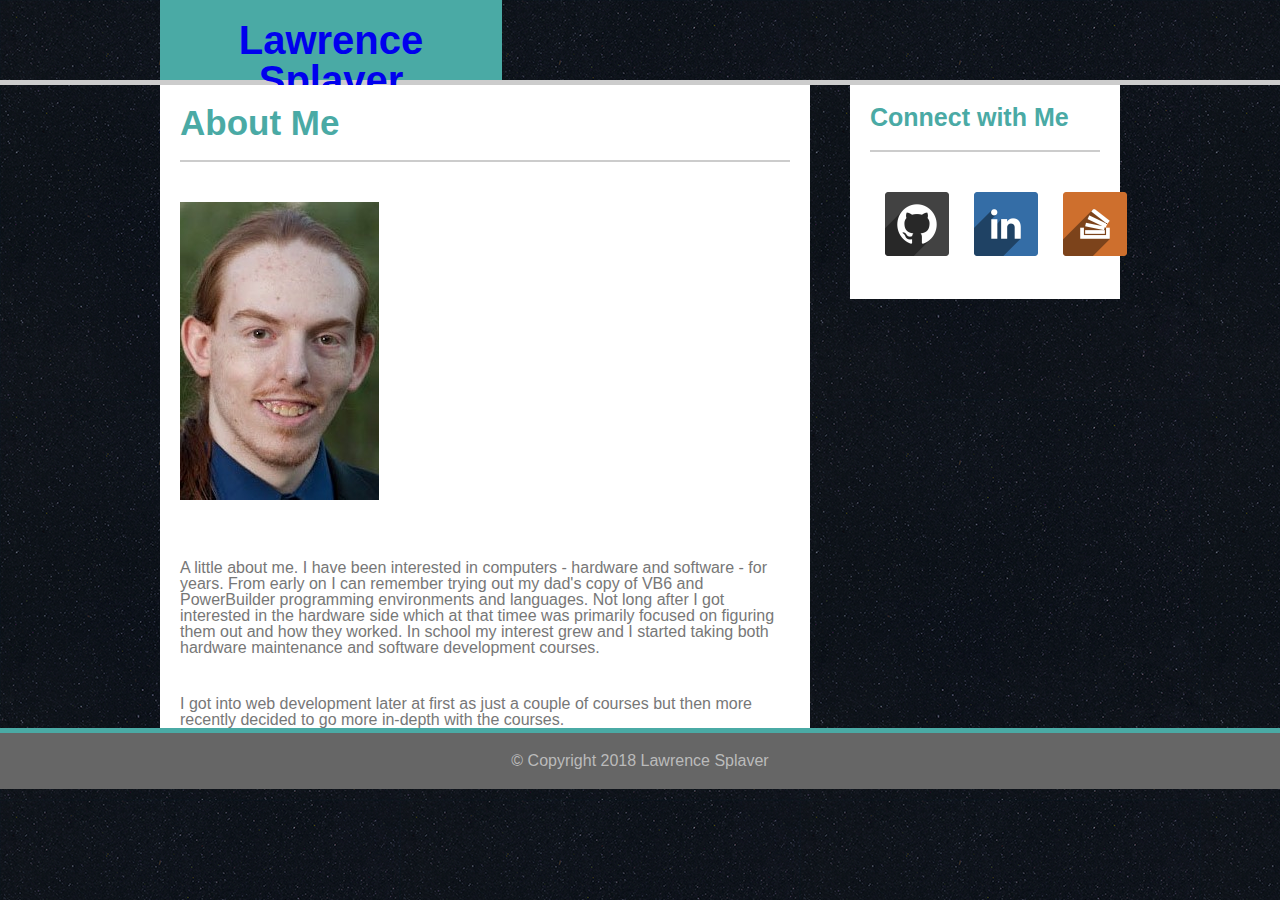
<file: index.html>
<!DOCTYPE html>
<html>
    <head>
        <meta charset="utf-8" />
	<meta name="viewport" content="width=device-width, initial-scale=1.0">
        <link rel="stylesheet" type="text/css" href="assets/css/reset.css" id="resetCSS"/>
        <link rel="stylesheet" type="text/css" href="assets/css/style.css" id="styleCSS"/>
        <title>Lawrence's Profile</title>
    </head>
    <body>
        <header>
            <div class="mainContent">
                <h1>
                    <a href="index.html" id="nameLink">Lawrence Splaver</a>
                </h1>
                <div class="navBar">
                    <a href="index.html" class="headerLinks">About</a>
                    |
                    <a href="portfolio.html" class="headerLinks">Portfolio</a>
                    |
                    <a href="contact.html" class="headerLinks">Contact</a>
                </div>
            </div>
        </header>
        <div class="mainDivider"></div>
        <div class="mainContent">
            <section id="bio">
                <div>
                    <h2>About Me</h2>
                </div>
                <div class="mainContentDivider"></div>
                <img id="profilePic" src="assets/images/056-SF_2-2.jpg" alt="Lawrence Splaver">
                <div>
                    <p>A little about me.  I have been interested in computers - hardware and software - for years.  From early on I can remember trying out my dad's copy of VB6 and PowerBuilder programming environments and languages.  Not long after I got interested in the hardware side which at that timee was primarily focused on figuring them out and how they worked.  In school my interest grew and I started taking both hardware maintenance and software development courses.</p>
                </div>
                <div>
                    <p>I got into web development later at first as just a couple of courses but then more recently decided to go more in-depth with the courses.</p>
                </div>
            </section>
            <aside>
                <h3>Connect with Me</h3>
                <div class="mainContentDivider"></div>
            <table class="tableLogos">
                <tr>
                    <td class="rowLogos">
                <a class="connectLinks" href="https://github.com/lsplaver">
                    <img class="connectLogos" src="assets/images/github-64-1.png" alt="Lawrence Splaver's GitHub">
                </a>
                    </td>
                    <td class="rowLogos">
                <a class="connectLinks" href="https://www.linkedin.com/in/lawrence-s-36b018151">
                    <img class="connectLogos" src="assets/images/linkedin-64-1.png" alt="Lawrence Splaver's LinkedIn">
                </a>
                    </td>
                    <td class="rowLogos">
                <a class="connectLinks" href="https://stackoverflow.com/users/9175315/l-splaver">
                    <img class="connectLogos" src="assets/images/stackoverflow-64-1.png" alt="Lawrence Splaver's StackOverflow">
                </a>
                    </td>
                </tr>
            </table>
            </aside>
        </div>
        <div class="footerDivider"></div>
        <footer>&copy; Copyright 2018 Lawrence Splaver</footer>
    </body>
</html>
</file>
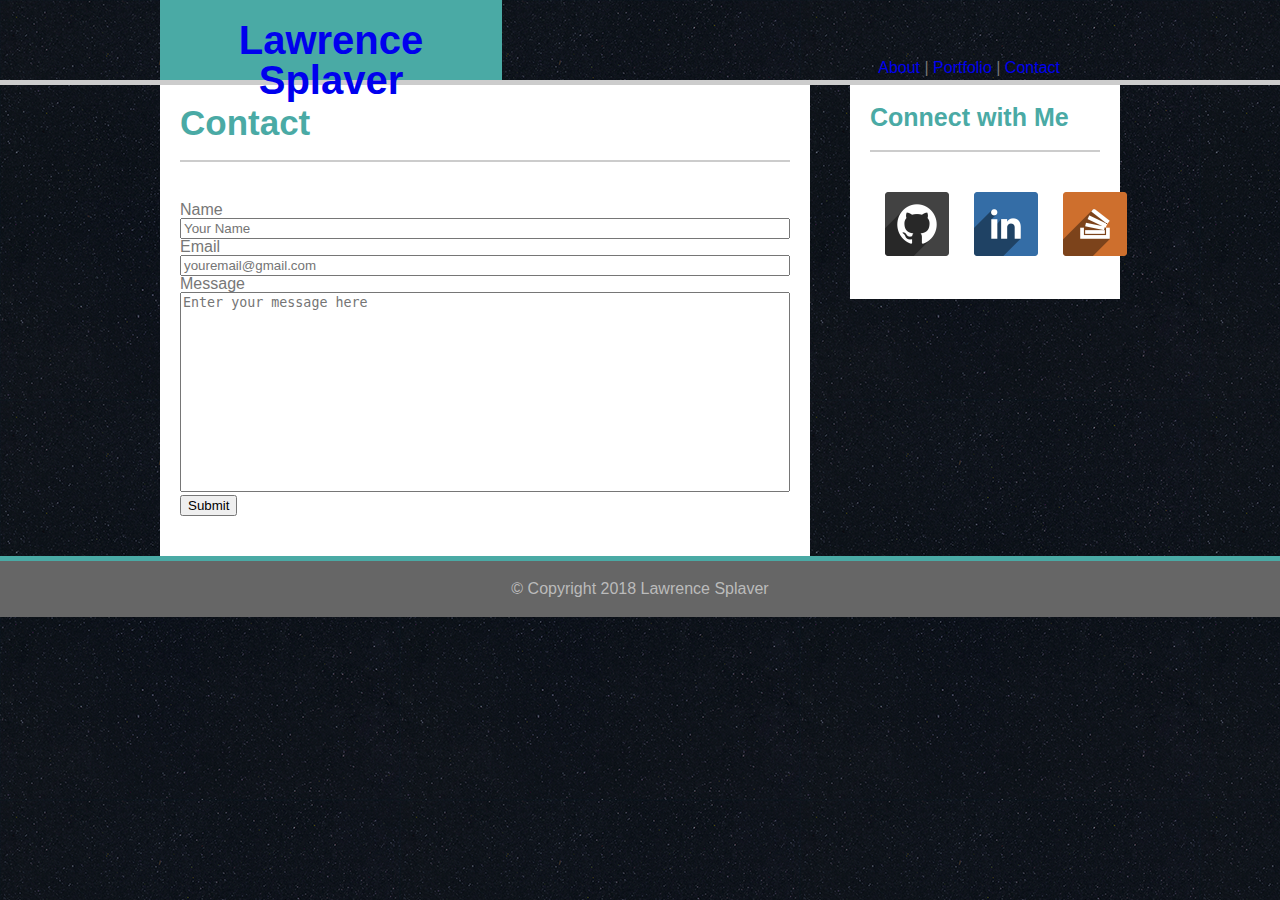
<file: contact-backup.html>
<!-- <!DOCTYPE html> -->
<!DOCTYPE html>
<html>
<head>
    <meta charset="utf-8" />
        <link rel="stylesheet" type="text/css" href="assets/css/reset.css" id="resetCSS"/>
        <link rel="stylesheet" type="text/css" href="assets/css/style.css" id="styleCSS"/>
    <!-- <meta http-equiv="X-UA-Compatible" content="IE=edge"> -->
    <!-- <title>Page Title</title> -->
    <!-- <meta name="viewport" content="width=device-width, initial-scale=1"> -->
    <!-- <link rel="stylesheet" type="text/css" media="screen" href="main.css" /> -->
    <!-- <script src="main.js"></script> -->
        <title>Contact Lawrence</title>
    </head>
    <body>
        <header>
            <div class="mainContent">
                <h1>
                    <a href="index.html" id="nameLink">Lawrence Splaver</a>
                </h1>
                <div id="navBar">
                    <a href="index.html" class="headerLinks">About</a>
                    |
                    <a href="portfolio.html" class="headerLinks">Portfolio</a>
                    |
                    <a href="contact.html" class="headerLinks">Contact</a>
                </div>
            </div>
        </header>
        <div class="mainDivider"></div>
        <div class="mainContent">
        <section id="contact">
                <div>
                    <h2>Contact</h2>
                </div>
                <div class="mainContentDivider"></div>
                <form>
                    <div>
                        <label for="txtName" id="lblName">Name</label>
                    </div>
                    <div>
                        <input type="text" name="senderName" placeholder="Your Name" required id="txtName">
                    </div>
                    <div>
                        <label for="txtEmail" id="lblEmail">Email</label>
                    </div>
                    <div>
                        <input type="text" name="emailBox" placeholder="youremail@gmail.com" required id="txtEmail">
                    </div>
                    <div>
                        <label for="txtAreaMessage" id="lblMessage">Message</label>
                    </div>
                    <div>
                        <textarea name="messageBox" placeholder="Enter your message here" required id="txtAreaMessage"></textarea>
                    </div>
                    <div>
                        <input type="submit" value="Submit" name="submitButton" id="btnSubmit">
                    </div>
                </form>
            </section>
        <aside>
            <h3>Connect with Me</h3>
            <div class="mainContentDivider"></div>
            <table class="tableLogos">
                <tr>
                    <td class="rowLogos">
                        <a class="connectLinks" href="https://github.com/lsplaver">
                            <img class="connectLogos" src="assets/images/github-64-1.png" alt="Lawrence Splaver's GitHub">
                        </a>
                    </td>
                    <td class="rowLogos">
                        <a class="connectLinks" href="https://www.linkedin.com/in/lawrence-s-36b018151">
                            <img class="connectLogos" src="assets/images/linkedin-64-1.png" alt="Lawrence Splaver's LinkedIn">
                        </a>
                    </td>
                    <td class="rowLogos">
                        <a class="connectLinks" href="https://stackoverflow.com/users/9175315/l-splaver">
                            <img class="connectLogos" src="assets/images/stackoverflow-64-1.png" alt="Lawrence Splaver's StackOverflow">
                        </a>
                    </td>
                </tr>
            </table>
        </aside>
        </div>
        <div class="footerDivider"></div>
        <footer>&copy; Copyright 2018 Lawrence Splaver</footer>
    </body>
</html>
</file>
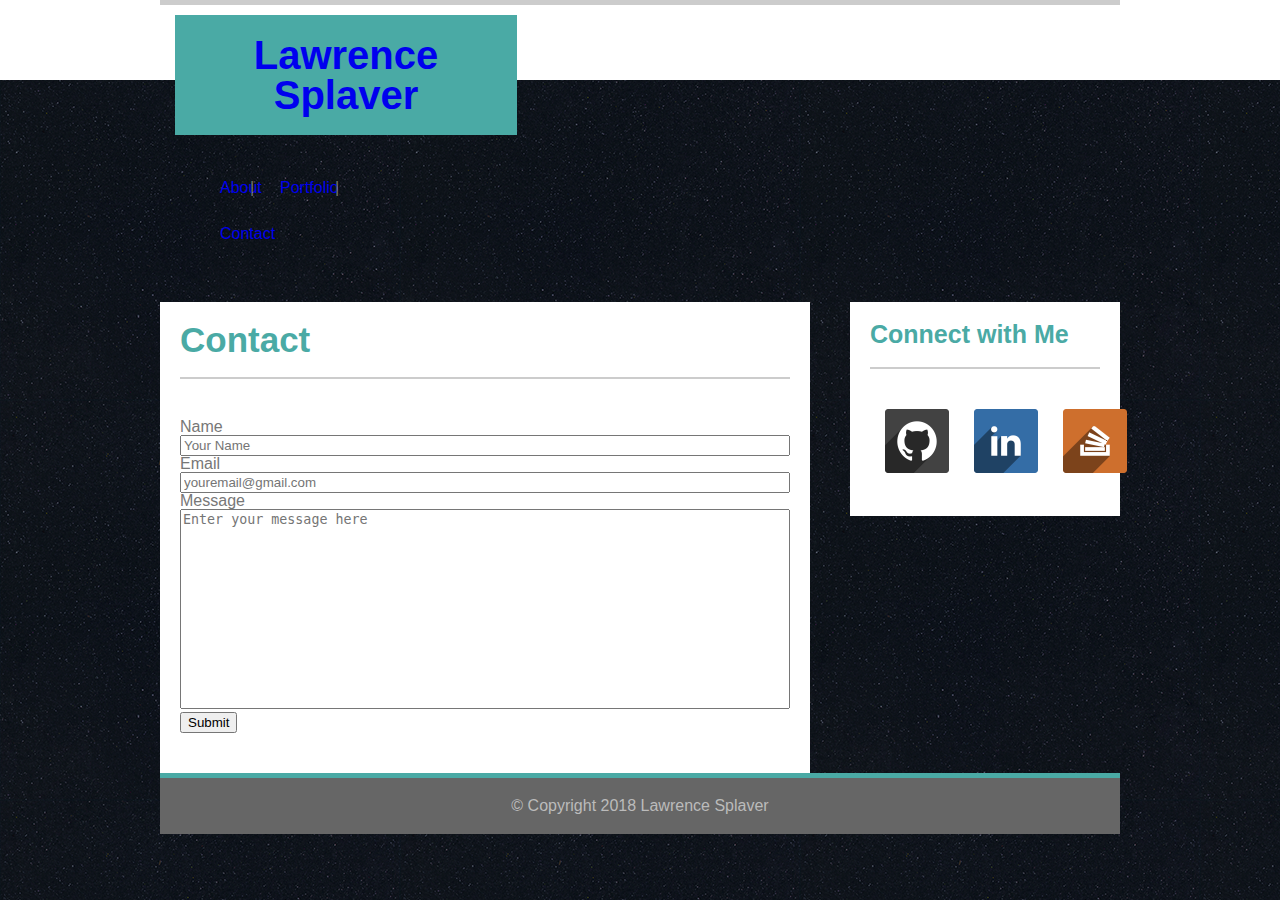
<file: contact.html>
<!DOCTYPE html>
<html>
<head>
    <meta charset="utf-8" />
	<meta name="viewport" content="width=device-width, initial-scale=1.0">
        <link rel="stylesheet" type="text/css" href="assets/css/reset.css" id="resetCSS"/>
        <link rel="stylesheet" type="text/css" href="assets/css/style.css" id="styleCSS"/>
        <title>Contact Lawrence</title>
    </head>
    <body>
        <!-- <header> -->
            <div class="row header">
                <div class="mainContent">
                    <div class="col-12 col-lg-6">
                        <h1>
                            <a href="index.html" id="nameLink">Lawrence Splaver</a>
                        </h1>
                    <div class="col-12 col-lg-6">
                        <div class="row">
                        <div class="navBar">
                            <div class="col-lg-12">
                                <div class="row">
                                    <!-- </div> -->
                                    <!-- <div class="col-4 right navBar"> -->
                                    <!-- navBar"> -->
                                    <!-- <div class="row"> -->
                                    <!-- <div class="col-8 right"> -->
                                    <!-- <div> -->
                                    <div class="col-lg-2">
                                        <a href="index.html" class="headerLinks">About</a>
                                    </div>
                                    <div class="col-lg-2">
                                        |
                                    </div>
                                    <!-- </div> -->
                                    <!-- </div> -->
                                    <!-- <div class="col-10 right"> -->
                                    <div class="col-lg-4">
                                        <a href="portfolio.html" class="headerLinks">Portfolio</a>
                                    </div>
                                    <!-- </div> -->
                                    <!-- <div class="col-12 right"> -->
                                    <div class="col-lg-2">
                                        |
                                    </div>
                                    <div class="col-lg-2">
                                        <a href="contact.html" class="headerLinks">Contact</a>
                                    </div>
                                    <!-- </div> -->
                                    <!-- </div> -->
                                </div>
                            </div>
                        </div>
                    </div>
                </div>
            </div>
        <!-- </header> -->
        <div class="mainDivider"></div>
        <div class="mainContent">
        <section id="contact">
                <div>
                    <h2>Contact</h2>
                </div>
                <div class="mainContentDivider"></div>
                <form>
                    <div>
                        <label for="txtName" id="lblName">Name</label>
                    </div>
                    <div>
                        <input type="text" name="senderName" placeholder="Your Name" required id="txtName">
                    </div>
                    <div>
                        <label for="txtEmail" id="lblEmail">Email</label>
                    </div>
                    <div>
                        <input type="text" name="emailBox" placeholder="youremail@gmail.com" required id="txtEmail">
                    </div>
                    <div>
                        <label for="txtAreaMessage" id="lblMessage">Message</label>
                    </div>
                    <div>
                        <textarea name="messageBox" placeholder="Enter your message here" required id="txtAreaMessage"></textarea>
                    </div>
                    <div>
                        <input type="submit" value="Submit" name="submitButton" id="btnSubmit">
                    </div>
                </form>
            </section>
        <aside>
            <h3>Connect with Me</h3>
            <div class="mainContentDivider"></div>
            <table class="tableLogos">
                <tr>
                    <td class="rowLogos">
                        <a class="connectLinks" href="https://github.com/lsplaver">
                            <img class="connectLogos" src="assets/images/github-64-1.png" alt="Lawrence Splaver's GitHub">
                        </a>
                    </td>
                    <td class="rowLogos">
                        <a class="connectLinks" href="https://www.linkedin.com/in/lawrence-s-36b018151">
                            <img class="connectLogos" src="assets/images/linkedin-64-1.png" alt="Lawrence Splaver's LinkedIn">
                        </a>
                    </td>
                    <td class="rowLogos">
                        <a class="connectLinks" href="https://stackoverflow.com/users/9175315/l-splaver">
                            <img class="connectLogos" src="assets/images/stackoverflow-64-1.png" alt="Lawrence Splaver's StackOverflow">
                        </a>
                    </td>
                </tr>
            </table>
        </aside>
        </div>
        <div class="footerDivider"></div>
        <footer>&copy; Copyright 2018 Lawrence Splaver</footer>
    </body>
</html>
</file>
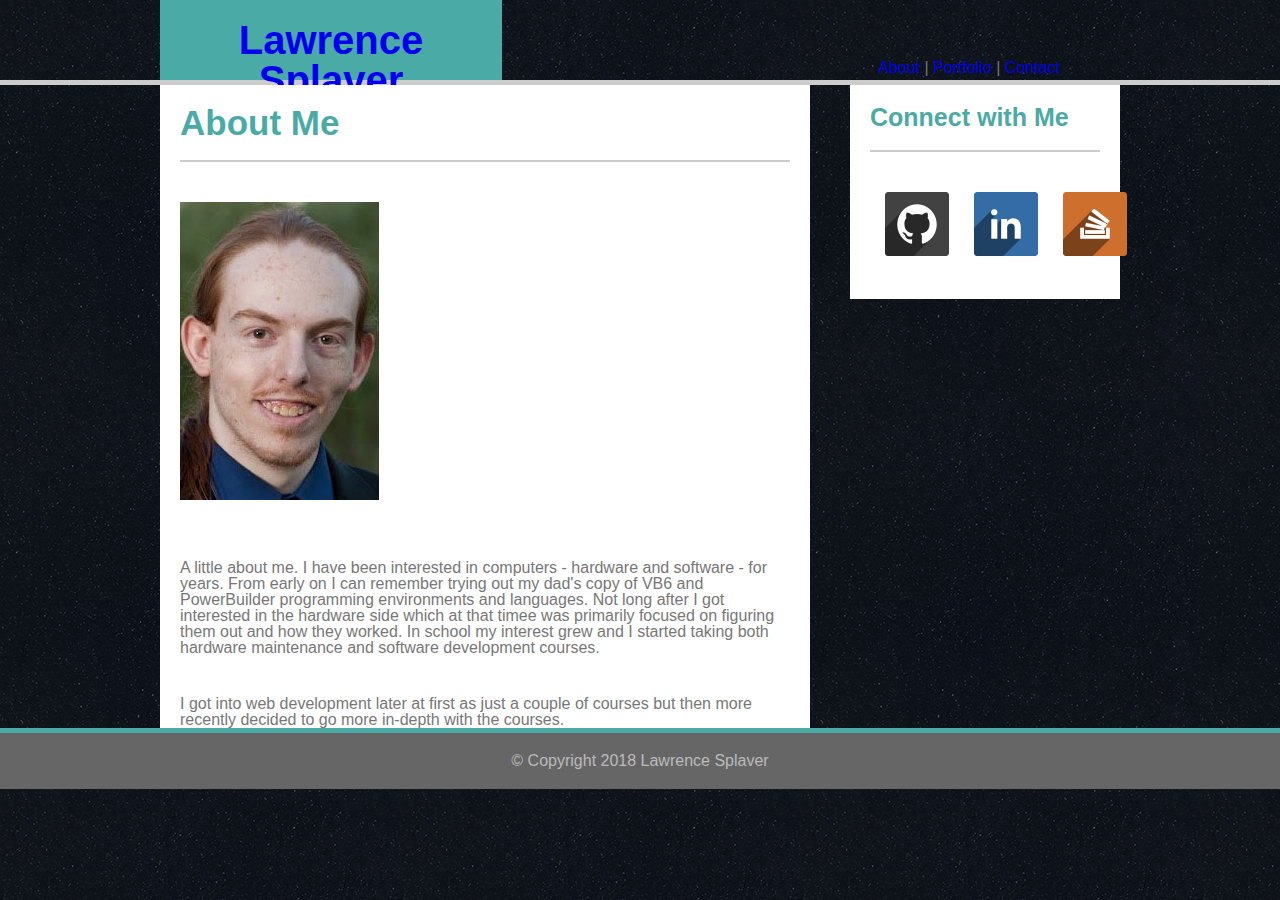
<file: index-backup.html>
<!DOCTYPE html>
<html>
    <head>
        <meta charset="utf-8" />
        <link rel="stylesheet" type="text/css" href="assets/css/reset.css" id="resetCSS"/>
        <link rel="stylesheet" type="text/css" href="assets/css/style.css" id="styleCSS"/>
        <!-- <meta http-equiv="X-UA-Compatible" content="IE=edge"> -->
        <!-- <title>Page Title</title> -->
        <!-- <meta name="viewport" content="width=device-width, initial-scale=1"> -->
        <!-- <link rel="stylesheet" type="text/css" media="screen" href="main.css" /> -->
        <!-- <script src="main.js"></script> -->
        <title>Lawrence's Profile</title>
    </head>
    <body>
        <header>
            <div class="mainContent">
                <h1>
                    <a href="index.html" id="nameLink">Lawrence Splaver</a>
                </h1>
                <div id="navBar">
                    <a href="index.html" class="headerLinks">About</a>
                    |
                    <a href="portfolio.html" class="headerLinks">Portfolio</a>
                    |
                    <a href="contact.html" class="headerLinks">Contact</a>
                </div>
            </div>
        </header>
        <div class="mainDivider"></div>
        <div class="mainContent">
            <section id="bio">
                <div>
                    <h2>About Me</h2>
                </div>
                <div class="mainContentDivider"></div>
                <img id="profilePic" src="assets/images/056-SF_2-2.jpg" alt="Lawrence Splaver">
                <div>
                    <p>A little about me.  I have been interested in computers - hardware and software - for years.  From early on I can remember trying out my dad's copy of VB6 and PowerBuilder programming environments and languages.  Not long after I got interested in the hardware side which at that timee was primarily focused on figuring them out and how they worked.  In school my interest grew and I started taking both hardware maintenance and software development courses.</p>
                </div>
                <div>
                    <p>I got into web development later at first as just a couple of courses but then more recently decided to go more in-depth with the courses.</p>
                </div>
            </section>
            <aside>
                <h3>Connect with Me</h3>
                <div class="mainContentDivider"></div>
            <table class="tableLogos">
                <tr>
                    <td class="rowLogos">
                <a class="connectLinks" href="https://github.com/lsplaver">
                    <img class="connectLogos" src="assets/images/github-64-1.png" alt="Lawrence Splaver's GitHub">
                </a>
                    </td>
                    <td class="rowLogos">
                <a class="connectLinks" href="https://www.linkedin.com/in/lawrence-s-36b018151">
                    <img class="connectLogos" src="assets/images/linkedin-64-1.png" alt="Lawrence Splaver's LinkedIn">
                </a>
                    </td>
                    <td class="rowLogos">
                <a class="connectLinks" href="https://stackoverflow.com/users/9175315/l-splaver">
                    <img class="connectLogos" src="assets/images/stackoverflow-64-1.png" alt="Lawrence Splaver's StackOverflow">
                </a>
                    </td>
                </tr>
            </table>
            </aside>
        </div>
        <div class="footerDivider"></div>
        <footer>&copy; Copyright 2018 Lawrence Splaver</footer>
    </body>
</html>
</file>
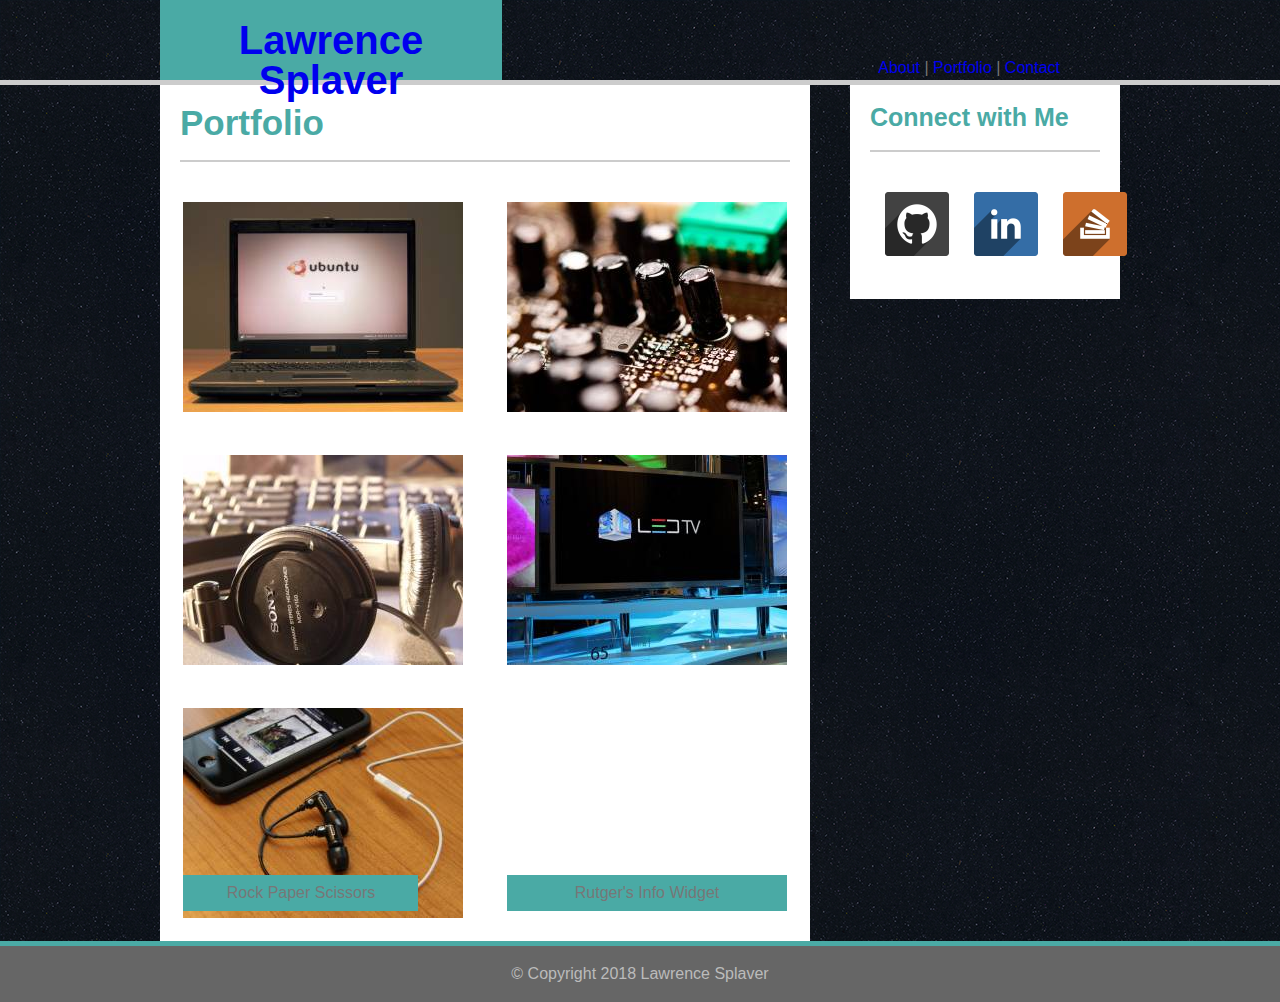
<file: portfolio-backup.html>
<!-- <!DOCTYPE html> -->
<!DOCTYPE html>
<html>
<head>
    <meta charset="utf-8" />
        <link rel="stylesheet" type="text/css" href="assets/css/reset.css" id="resetCSS"/>
        <link rel="stylesheet" type="text/css" href="assets/css/style.css" id="styleCSS"/>
    <!-- <meta http-equiv="X-UA-Compatible" content="IE=edge"> -->
    <!-- <title>Page Title</title> -->
    <!-- <meta name="viewport" content="width=device-width, initial-scale=1"> -->
    <!-- <link rel="stylesheet" type="text/css" media="screen" href="main.css" /> -->
    <!-- <script src="main.js"></script> -->
        <title>Lawrence's Portfolio</title>
    </head>
    <body>
        <header>
            <div class="mainContent">
                <h1>
                    <a href="index.html" id="nameLink">Lawrence Splaver</a>
                </h1>
                <div id="navBar">
                    <a href="index.html" class="headerLinks">About</a>
                    |
                    <a href="portfolio.html" class="headerLinks">Portfolio</a>
                    |
                    <a href="contact.html" class="headerLinks">Contact</a>
                </div>
            </div>
        </header>
        <div class="mainDivider"></div>
        <div class="mainContent">
        <section id="portfolio">
                <div>
                    <h2>Portfolio</h2>
                </div>
                <div class="mainContentDivider"></div>
                <table class="portfolioImages">
                        <tr>
                            <td class="leftCell" id="image1">
                                <img src="assets/images/technics-q-c-280-210-3.jpg" alt="item 1">
                                <div class="leftCell" id="imageHeading1">Hangman</div>
                            </td>
                            <td id="image2">
                                <img src="assets/images/technics-q-c-280-210-4.jpg" alt"item 2">
                                <div id="imageHeading2">RPG Game</div>
                            </td>
                        </tr>
                        <tr>
                            <td class="leftCell" id="image3">
                                <img src="assets/images/technics-q-c-280-210-6.jpg" alt="item 3">
                                <div class="leftCell" id="imageHeading3">Trivia Game</div>
                            </td>
                            <td id="image4">
                                <img src="assets/images/technics-q-c-280-210-9.jpg" alt="item 4">
                                <div id="imageHeading4">Rutger's Info Widget</div>
                            </td>
                        </tr>
                        <tr>
                            <td class="leftCell" id="image5">
                                <img src="assets/images/technics-q-c-280-210-7.jpg" alt="item 5">
                                <div class="leftCell" id="imageHeading5">Rock Paper Scissors</div>
                            </td>
                        </tr>
                </table>
            </section>
        <aside>
            <h3>Connect with Me</h3>
            <div class="mainContentDivider"></div>
            <table class="tableLogos">
                <tr>
                    <td class="rowLogos">
                        <a class="connectLinks" href="https://github.com/lsplaver">
                            <img class="connectLogos" src="assets/images/github-64-1.png" alt="Lawrence Splaver's GitHub">
                        </a>
                    </td>
                    <td class="rowLogos">
                        <a class="connectLinks" href="https://www.linkedin.com/in/lawrence-s-36b018151">
                            <img class="connectLogos" src="assets/images/linkedin-64-1.png" alt="Lawrence Splaver's LinkedIn">
                        </a>
                    </td>
                    <td class="rowLogos">
                        <a class="connectLinks" href="https://stackoverflow.com/users/9175315/l-splaver">
                            <img class="connectLogos" src="assets/images/stackoverflow-64-1.png" alt="Lawrence Splaver's StackOverflow">
                        </a>
                    </td>
                </tr>
            </table>
        </aside>
        </div>
        <div class="footerDivider"></div>
        <footer>&copy; Copyright 2018 Lawrence Splaver</footer>
    </body>
</html>
</file>
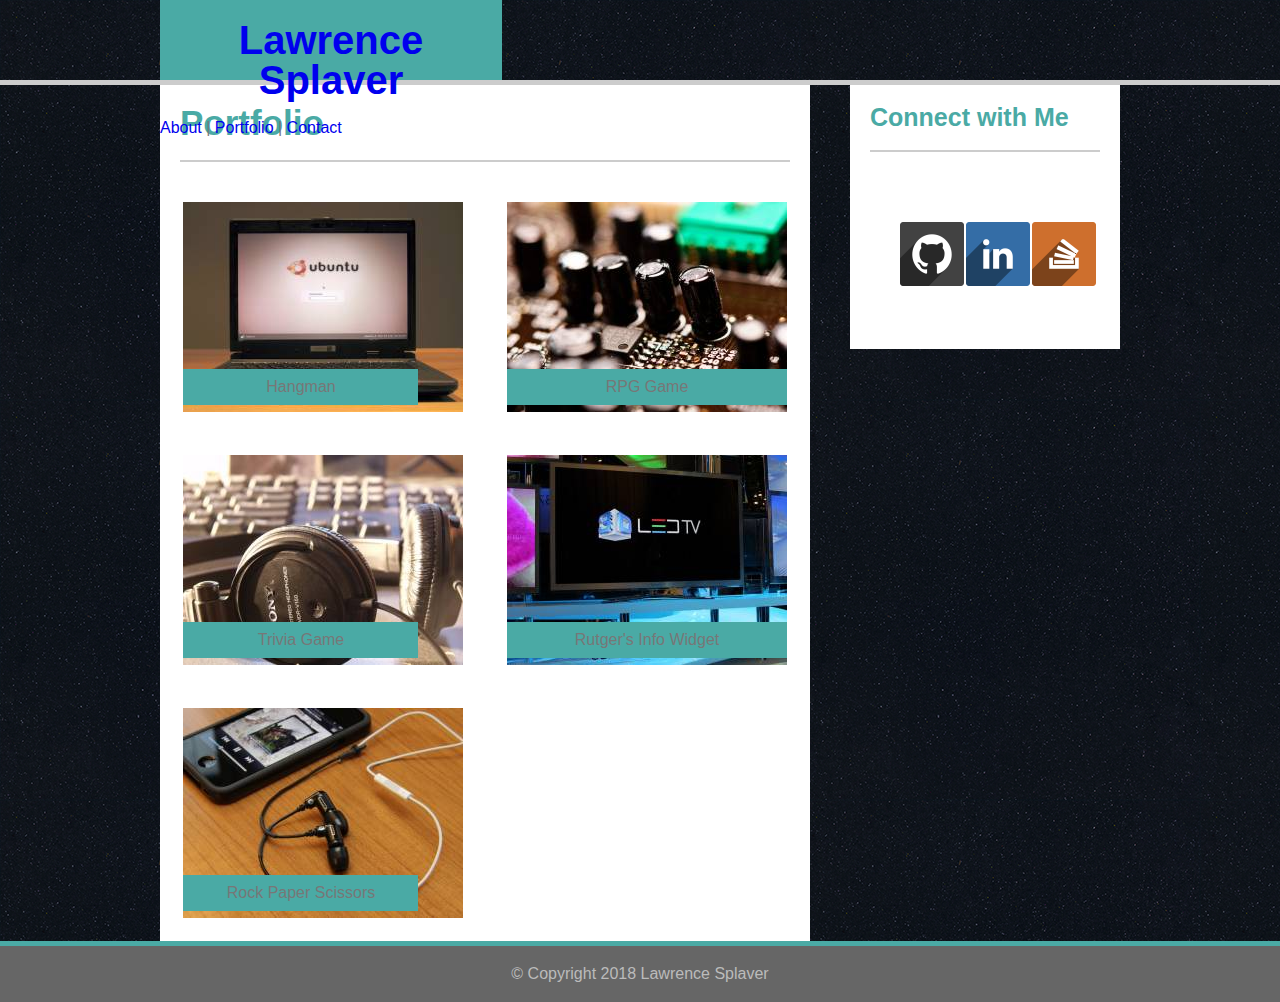
<file: portfolio.html>
<!DOCTYPE html>
<html>
<head>
    <meta charset="utf-8" />
	<meta name="viewport" content="width=device-width, initial-scale=1.0">
        <link rel="stylesheet" type="text/css" href="assets/css/reset.css" id="resetCSS"/>
        <link rel="stylesheet" type="text/css" href="assets/css/style.css" id="styleCSS"/>
        <title>Lawrence's Portfolio</title>
    </head>
    <body>
        <header>
            <div class="mainContent">
                <h1>
                    <a href="index.html" id="nameLink">Lawrence Splaver</a>
                </h1>
                <div class="navBar">
                    <a href="index.html" class="headerLinks">About</a>
                    |
                    <a href="portfolio.html" class="headerLinks">Portfolio</a>
                    |
                    <a href="contact.html" class="headerLinks">Contact</a>
                </div>
            </div>
        </header>
        <div class="mainDivider"></div>
        <div class="mainContent">
        <section id="portfolio">
                <div>
                    <h2>Portfolio</h2>
                </div>
                <div class="mainContentDivider"></div>
                <table class="portfolioImages">
                        <tr>
                            <!-- <td class="leftCell" id="image1"> -->
                            <td class="leftCell portfolio-img">
                                            <img src="assets/images/technics-q-c-280-210-3.jpg" alt="item 1">
                                <div class="leftCell" id="imageHeading1">Hangman</div>
                            </td>
                            <!-- <td id="image2"> -->
                            <td class="portfolio-img">
                                <img src="assets/images/technics-q-c-280-210-4.jpg" alt"item 2">
                                <div id="imageHeading2">RPG Game</div>
                            </td>
                        </tr>
                        <tr>
                            <!-- <td class="leftCell" id="image3"> -->
                            <td class="leftCell portfolio-img">
                                <img src="assets/images/technics-q-c-280-210-6.jpg" alt="item 3">
                                <div class="leftCell" id="imageHeading3">Trivia Game</div>
                            </td>
                            <!-- <td id="image4"> -->
                            <td class="portfolio-img">
                                <img src="assets/images/technics-q-c-280-210-9.jpg" alt="item 4">
                                <div id="imageHeading4">Rutger's Info Widget</div>
                            </td>
                        </tr>
                        <tr>
                            <!-- <td class="leftCell" id="image5"> -->
                            <td class="leftCell portfolio-img">
                                <img src="assets/images/technics-q-c-280-210-7.jpg" alt="item 5">
                                <div class="leftCell" id="imageHeading5">Rock Paper Scissors</div>
                            </td>
                        </tr>
                </table>
            </section>
        <aside>
            <div class"row">
                <h3>Connect with Me</h3>
            </div>
            <div class="row">
                <div class="mainContentDivider"></div>
            </div>
            <!-- <table class="tableLogos"> -->
            <div class="row tableLogos">
                <!-- <tr> -->
                <div class="col-12 col-lg-12">
                    <!-- <td class="rowLogos"> -->
                    <div class="row">
                        <div class="col-4 rowLogos">
                            <a class="connectLinks" href="https://github.com/lsplaver">
                                <img class="connectLogos" src="assets/images/github-64-1.png" alt="Lawrence Splaver's GitHub">
                            </a>
                    <!-- </td> -->
                        </div>
                    <!-- <td class="rowLogos"> -->
                        <div class="col-4 rowLogos">
                            <a class="connectLinks" href="https://www.linkedin.com/in/lawrence-s-36b018151">
                                <img class="connectLogos" src="assets/images/linkedin-64-1.png" alt="Lawrence Splaver's LinkedIn">
                            </a>
                    <!-- </td> -->
                        </div>
                    <!-- <td class="rowLogos"> -->
                        <div class="col-4 rowLogos">
                            <a class="connectLinks" href="https://stackoverflow.com/users/9175315/l-splaver">
                                <img class="connectLogos" src="assets/images/stackoverflow-64-1.png" alt="Lawrence Splaver's StackOverflow">
                            </a>
                    <!-- </td> -->
                        </div>
                <!-- </tr> -->
            <!-- </table> -->
                    </div>
                </div>
            </div>
        </aside>
        </div>
        <div class="footerDivider"></div>
        <footer>&copy; Copyright 2018 Lawrence Splaver</footer>
    </body>
</html>
</file>
<file: assets/css/style.css>
body{
    background-image: url("../images/ep_naturalblack.png");
    /* color: white; */
    background-color: #4aaaa5;
    color: #777777;
    font-family: 'Arial','Helvetica Neue', Helvetica, sans-serif;
}

.header {
    background-color: #ffffff;
    border-color: #cccccc;
    width: 100%;
    height: 80px;
    position: relative;
}

footer {
    background-color: #666666;
    text-align: center;
    color: #bbbbbb;
    clear: both;
    padding: 20px;
}

.mainDivider {
    padding-bottom: 5px;
    background-color: #cccccc;
}

.mainContent {
    max-width: 960px;
    width: 960px;
    height: 80px;
    margin-left: auto;
    margin-right: auto;
}

section {
    width: 650px;
    float: left;
    background-color: #ffffff;
}

aside {
    width: 270px;
    float: right;
    background-color: #ffffff;
    text-align: center;
}

a:hover {
    text-decoration-line: underline;
    text-decoration-style: solid;
    text-decoration-color: inherit;
}

a:visited {
    color: unset;
}

h1 {
    background-color: #4aaaa5;
    Padding: 20px;
    width: 342px;
    text-align: center;
    color: white;
    font-size: 40px;
    font-weight: bold;
}

h2 {
    Padding: 20px;
    text-align: left;
    color: #4aaaa5;
    font-size: 35px;
    font-weight: bold;
}

h3 {
    Padding: 20px;
    text-align: left;
    color: #4aaaa5;
    font-size: 25px;
    font-weight: bold;
}

#nameLink:hover {
    color: black;
    font-weight: bold;
}

a {
    text-decoration: unset;
}

#navBar {
    position: relative;
    top: -80px;
    left: 420px;
    height: 40px;
    padding: 20px;
    width: 500px;
    text-align: right;
}

.headerLinks {
    width: 200px;
    padding: 20px, 20px, 20px, 20px;
}

.mainContentDivider {
    padding: 1px;
    margin: 20px;
    margin-top: 0px;
    background-color: #cccccc;
    
}

#bio {
    color: #dddddd;
    position: relative;
}

table {
    padding: 20px;
    border-spacing: 0px;
    border-width: 1px;
    border-color: #dddddd;
    /* border-collapse: separate; */
}

.outerTable {
    position: relative;
}

.portfolioImages {
    position: relative;
}

td {
    /* float: right; */
    padding-left: 22px;
    padding-top: 20px;
    padding-right: 23px;
    padding-bottom: 20px;
    /* border-spacing: 0px;
    border-width: 1px;
    border-color: #dddddd; */
    text-align: center;
    position: inherit;
}

.leftCell {
    position: inherit;
    /* float: left; */
    padding-left: 23px;
    padding-top: 20px;
    padding-right: 22px;
    padding-bottom: 20px;
    /* border-spacing: 0px;
    border-width: 1px;
    border-color: #dddddd; */
    text-align: center;
}

#imageHeading1, #imageHeading3, #imageHeading5 {
    position: absolute;
    /* position: absolute("image3"); */
    bottom: 30px;
    padding-top: 10px;
    padding-bottom: 10px;
    text-align: center;
    width: 235px;
    background-color: #4aaaa5;
}

#imageHeading2, #imageHeading4 {
    position: absolute;
    /* position: absolute("image3"); */
    bottom: 30px;
    padding-top: 10px;
    padding-bottom: 10px;
    text-align: center;
    width: 280px;
    background-color: #4aaaa5;
}

/* #image1, #image2, #image3, #image4, #image5 { */
.portfolio-img {
    position: relative;
}

.connectLogos {
    padding-bottom: 10px;
    padding-left: 0px;
    padding-right: 0px;
    padding-top: 0px;
}

.tableLogos {
    padding: 20px;
    border-spacing: 0px;
    border-width: 1px;
    border-color: #dddddd;
    border-collapse: separate;
    position: relative;
}

.rowLogos {
    padding: 10px;
    padding-left: 15px;
    padding-top: 0px;
    position: relative;
    width: 33%;
    float: center;
}

.footerDivider {
    padding-bottom: 5px;
    background-color: #4aaaa5;
    clear: both;
}

form {
    padding: 20px;
    font-size: medium;
    margin-bottom: 20px;
}

label {
    padding-bottom: 20px;
    margin-bottom: 20px;
}

input[type="text"], textarea {
    width: 610px;
}

textarea {
    resize: none;
    height: 200px;
}

p {
    padding: 20px;
    color: #777777;
    float: right;
    position: relative;
    top: 20px;

    /*Psuedo Code
    
    wrap the text around the picture on index.html
    */
}

#profilePic {
    float: left;
    padding: 20px;
    position: relative;
}

@media only screen and (max-width: 980px) {

}

@media only screen and (max-width: 768px) {

}

@media only screen and (max-width: 640px) {
    [class*="col-"] {
        width: 100%;
    }

    header {
        position: static;
        /* width: 100%; */
    }

    .h1 {
        position: relative;
        /* width: 100%; */
    }

    /* .navBar {
        position: relative;
        top: 10px;
        text-align: center;
        width: 100%;
    } */

    /* h2 { */
        /* width: 100%; */
    /* } */

    /* .headerLinks {

    } */
}

.col-lg-1 {
    width: 8.33%;
}

.col-lg-2 {
    width: 16.66%;
}

.col-lg-3 {
    width: 25%;
}

.col-lg-4 {
    width: 33.33%;
}

.col-lg-5 {
    width: 41.66%;
}

.col-lg-6 {
    width: 50%;
}

.col-lg-7 {
    width: 58.33%;
}

.col-lg-8 {
    width: 66.66%;
}

.col-lg-9 {
    width: 75%;
}

.col-lg-10 {
    width: 83.33%;
}

.col-lg-11 {
    width: 91.66%;
}

.col-lg-12 {
    width: 100%;
}

[class*="col-"] {
    float: left;
    padding: 15px;
    /* border: 1px solid red; */
}

.row::after {
    content: "";
    clear: both;
    display: table;
}

* {
    box-sizing: border-box;
}
</file>
